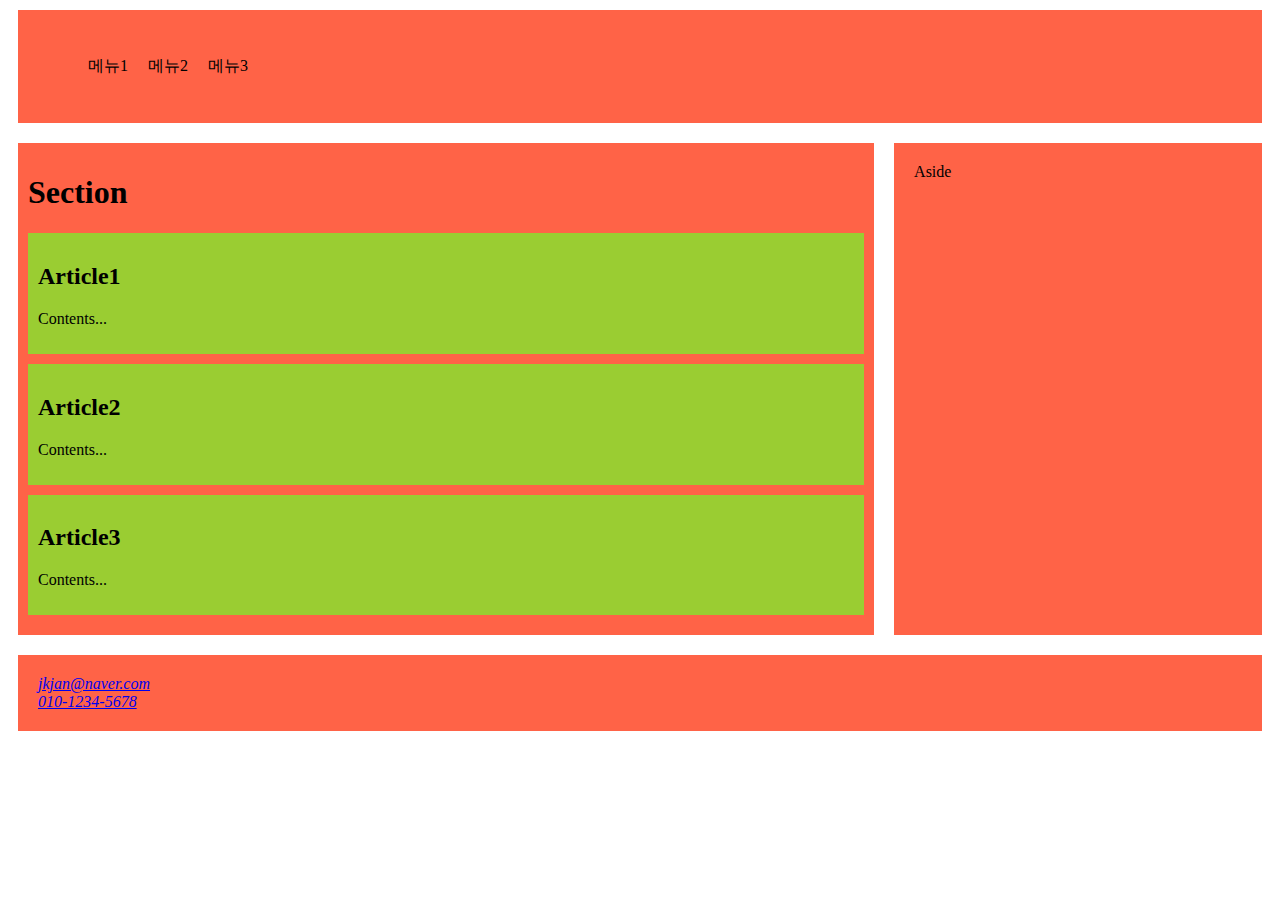
<file: HTML/Example2/index.html>
<!DOCTYPE html>
<html lang="ko">
<head>
    <meta charset="UTF-8">
    <title>컨텐츠 구분 예제</title>
    <link rel="stylesheet" href="main.css">
</head>
<body>
    <header>
        <nav>
            <ul>
                <li>메뉴1</li>
                <li>메뉴2</li>
                <li>메뉴3</li>
            </ul>
        </nav>
    </header>

    <main>
        <section>
            <h1>Section</h1>
            <article>
                <h2>Article1</h2>
                <p>Contents...</p>
            </article>
            <article>
                <h2>Article2</h2>
                <p>Contents...</p>
            </article>
            <article>
                <h2>Article3</h2>
                <p>Contents...</p>
            </article>
        </section>
        <aside>
            Aside
        </aside>
    </main>

    <footer>
        <address>
            <a href="mailto:jkjan@naver.com">jkjan@naver.com</a>
            <a href="tel:+821012345678">010-1234-5678</a>
        </address>
    </footer>
</body>
</html>
</file>
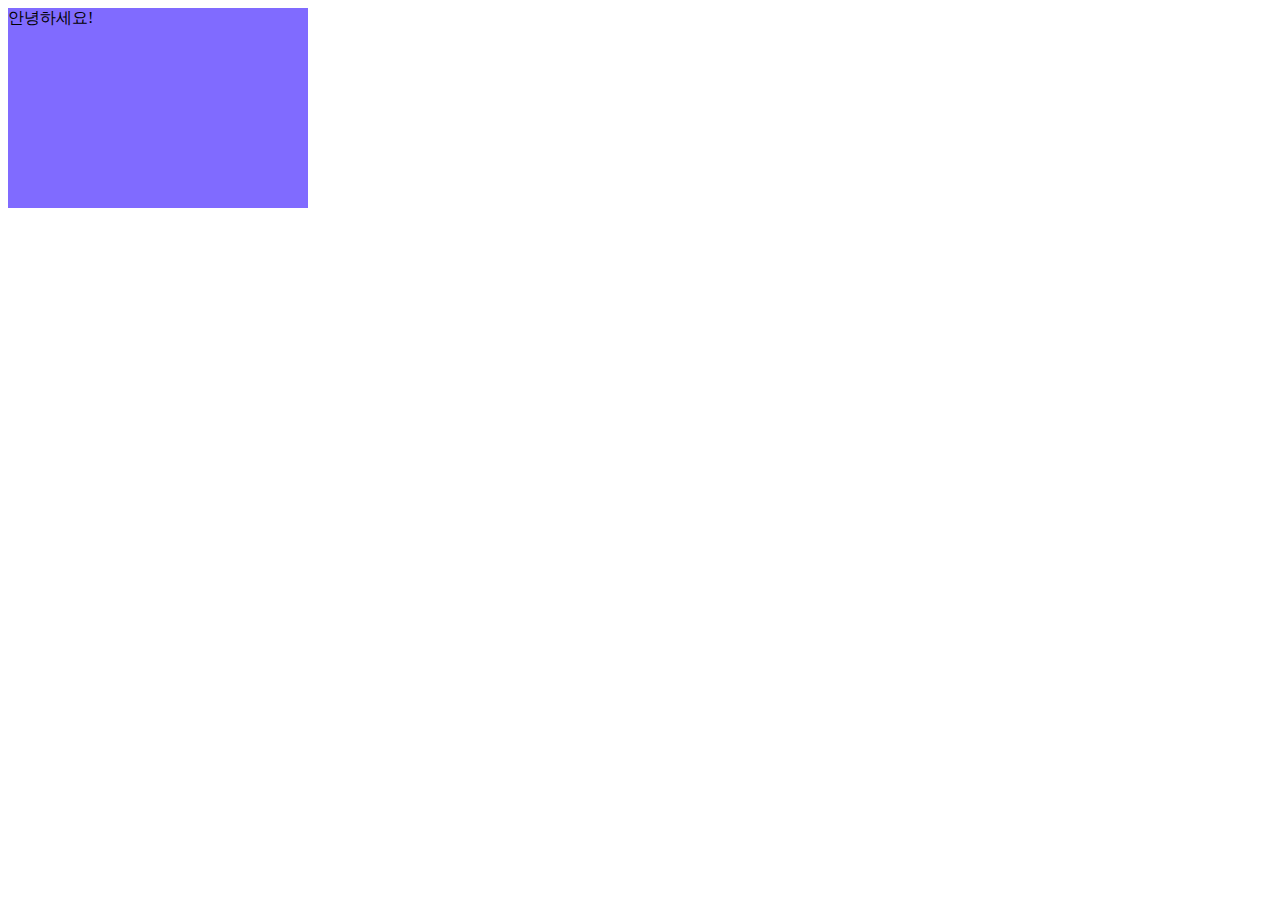
<file: CSS/size/box.html>
<!DOCTYPE html>
<html lang="en">
<head>
    <meta charset="UTF-8">
    <title>Title</title>
    <link rel="stylesheet" href="size.css">
</head>
<body>
    <div class="box">안녕하세요!</div>
</body>
</html>
</file>
<file: HTML/Example2/main.css>
header {
    background: tomato;
    margin: 10px;
    padding: 20px;
}

header nav {

}

header nav ul {
    display: flex;
}


header nav ul li {
    list-style: none;
    margin: 10px;
}

main {
    display: flex;
}

section {
    width: 70%;
    margin: 10px;
    padding: 10px;
    background: tomato;
    box-sizing: border-box;
}

section h1 {

}

article {
    background: yellowgreen;
    margin-bottom: 10px;
    padding: 10px;
}

article h2 {

}

article p {

}

aside {
    width: 30%;
    background: tomato;
    margin: 10px;
    padding: 20px;
    box-sizing: border-box;
}

footer {
    background: tomato;
    margin: 10px;
    padding: 20px;
}

footer address {

}

footer address a {
    display: block;
}
</file>
<file: CSS/size/size.css>
.box{
    width: 300px;
    height: 200px;
    background: #806bff;
    font-size: 16px;
}
</file>
